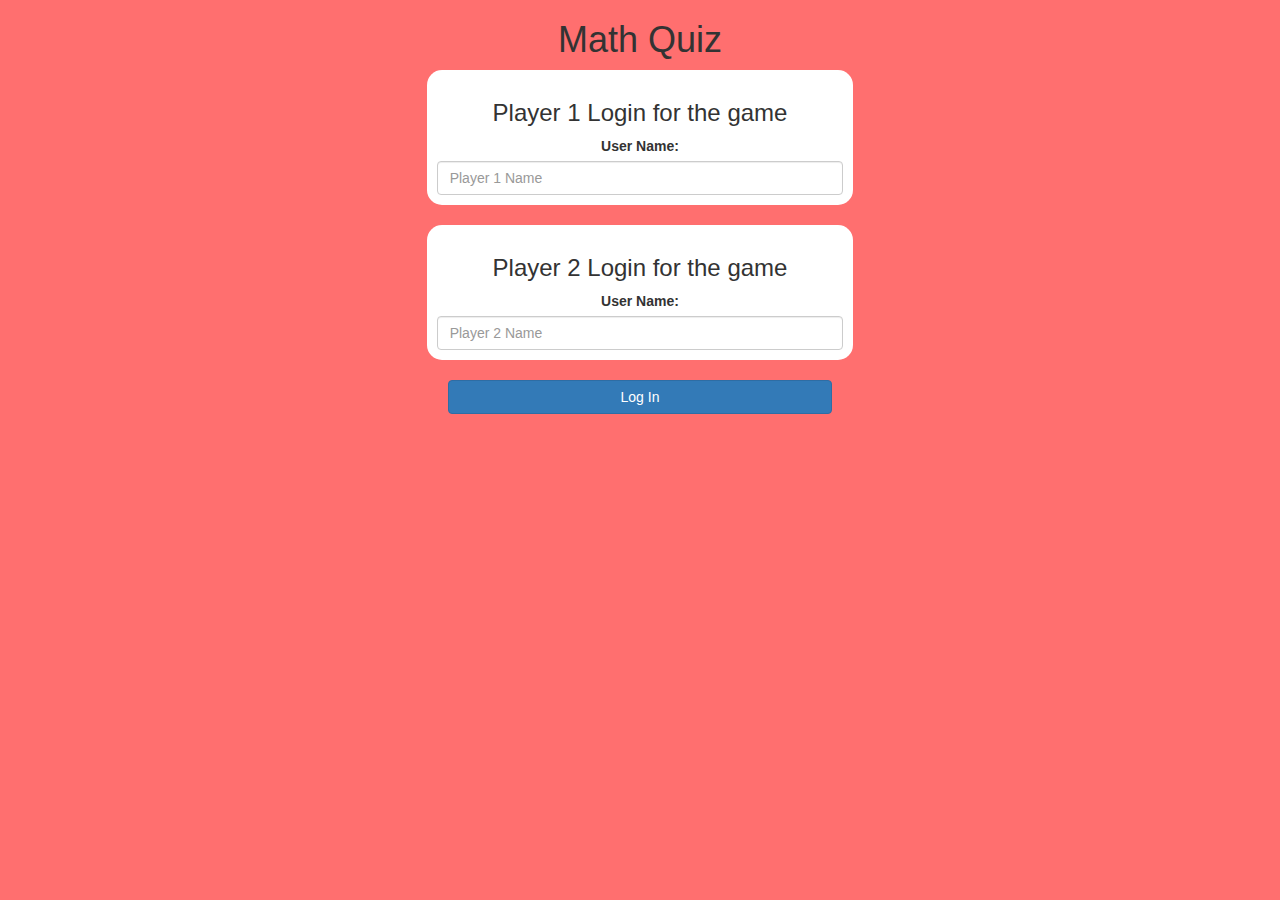
<file: index.html>
<!DOCTYPE html>
<html>
    <head>
        <title>Math Quiz</title>

        <meta name="viewport" content="width=device-width, initial-scale=1">
        <link rel="stylesheet" href="https://maxcdn.bootstrapcdn.com/bootstrap/3.4.0/css/bootstrap.min.css">
        <script src="https://ajax.googleapis.com/ajax/libs/jquery/3.4.1/jquery.min.js"></script>
        <script src="https://maxcdn.bootstrapcdn.com/bootstrap/3.4.0/js/bootstrap.min.js"></script>

        <link rel="stylesheet" type="text/css" href="quiz_game.css">

        <script src="quiz_game_login.js"></script>
    </head>
    <body>
        <center>
            <h1>Math Quiz</h1>
            <div class="col-lg-4 col-sm-8 col-xs-11 login_div1">
                <h3 >Player 1 Login for the game</h3>
                <label >User Name: </label>
                 <input type="text" id="player1_name_input" class="form-control" placeholder="Player 1 Name">
            </div>
            <br>
            <div class="col-lg-4 col-sm-8 col-xs-11 login_div2">
                <h3 >Player 2 Login for the game</h3>
                <label >User Name: </label>
                 <input type="text" id="player2_name_input" class="form-control" placeholder="Player 2 Name">
            </div>
            <br>
            <button style="width:30%" class="btn btn-primary" onclick="addUser()">Log In</button>
        </center>
    </body>
</html>
</file>
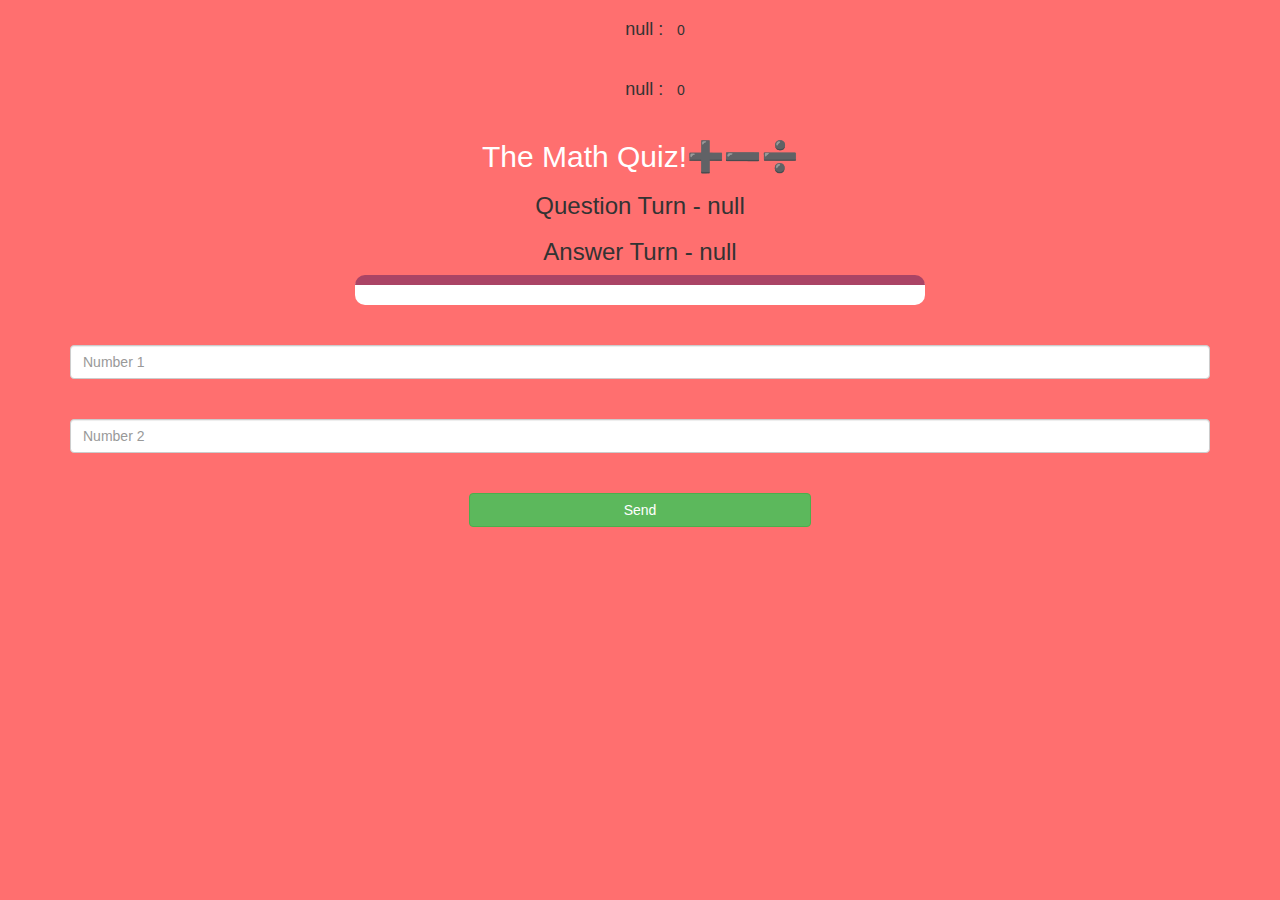
<file: quiz_game_page.html>
<!DOCTYPE html>
<html>
    <head>
        <title>Math Quiz Game ➕➖➗</title>

        <meta name="viewport" content="width=device-width, initial-scale=1">
        <link rel="stylesheet" href="https://maxcdn.bootstrapcdn.com/bootstrap/3.4.0/css/bootstrap.min.css">
        <script src="https://ajax.googleapis.com/ajax/libs/jquery/3.4.1/jquery.min.js"></script>
        <script src="https://maxcdn.bootstrapcdn.com/bootstrap/3.4.0/js/bootstrap.min.js"></script>

        <link rel="stylesheet" type="text/css" href="quiz_game.css">
    </head>
    <body>
        <h4 id="player1_name"></h4> <span id="player1_score"></span>
        <br>
        <h4 id="player2_name"></h4> <span id="player2_score"></span>

        <div class="container">
            <center>
                <h2 style="color: white;">The Math Quiz!➕➖➗</h2>
                <h3 id="player_question"></h3>
                <h3 id="player_answer"></h3>
                <div id="output" class="col-lg-6"> </div>
                <br>
                <br>
                <input type="text" id="number_1" class="form-control" placeholder="Number 1">
                <br>
                <br>
                <input type="text" id="number_2" class="form-control" placeholder="Number 2">
                <br>
                <br>
                <button onclick="send()" class="btn btn-success" style="width: 30%;">Send</button>
            </center>
        </div>
        <script src="quiz_game_page.js"></script>
    </body>
</file>
<file: quiz_game.css>
body
{
	background: rgb(255, 111, 111);
	text-align: center;
}

	.login_div1 , .login_div2
	{
		background: white;
		padding: 10px;
		float: none;
		border-radius: 15px;
	}


#player1_name , #player2_name {
	display: inline-block;
	margin-left: 20px;
	border-radius: 10px;
	padding: 10px;
}

#word {
	width: 60%;
}

#word_display {
	letter-spacing: 5px;
}

#output {
    background: white;
    border-radius: 10px;
    border-top: 10px solid #AA4465;
    padding: 10px;
    float: none;
    text-align: left;
}
</file>
